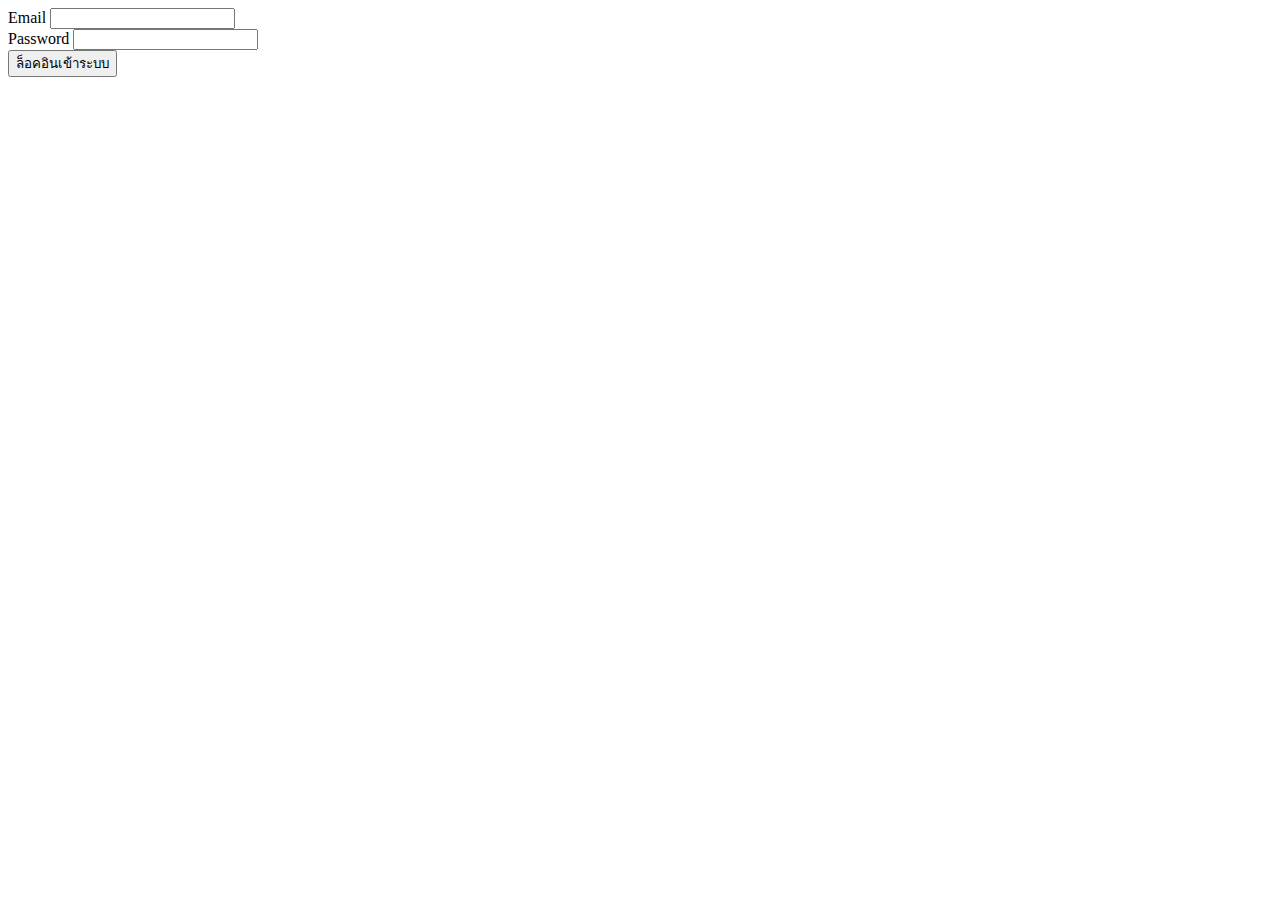
<file: index.html>
<!DOCTYPE html>
<html lang="en">
<head>
    <meta charset="UTF-8">
    <meta http-equiv="X-UA-Compatible" content="IE=edge">
    <meta name="viewport" content="width=device-width, initial-scale=1.0">
    <title>Form</title>
</head>
<body>
    <form action="results.html" method="GET">
        <div>
            <label for="email">Email</label>
            <input type="email" name="email" id="email" required>
        </div>
        <div>
            <label for="name">Password</label>
            <input type="password" name="password" required>
        </div>
        <button type="submit">ล็อคอินเข้าระบบ</button>
    </form>
</body>
</html>
</file>
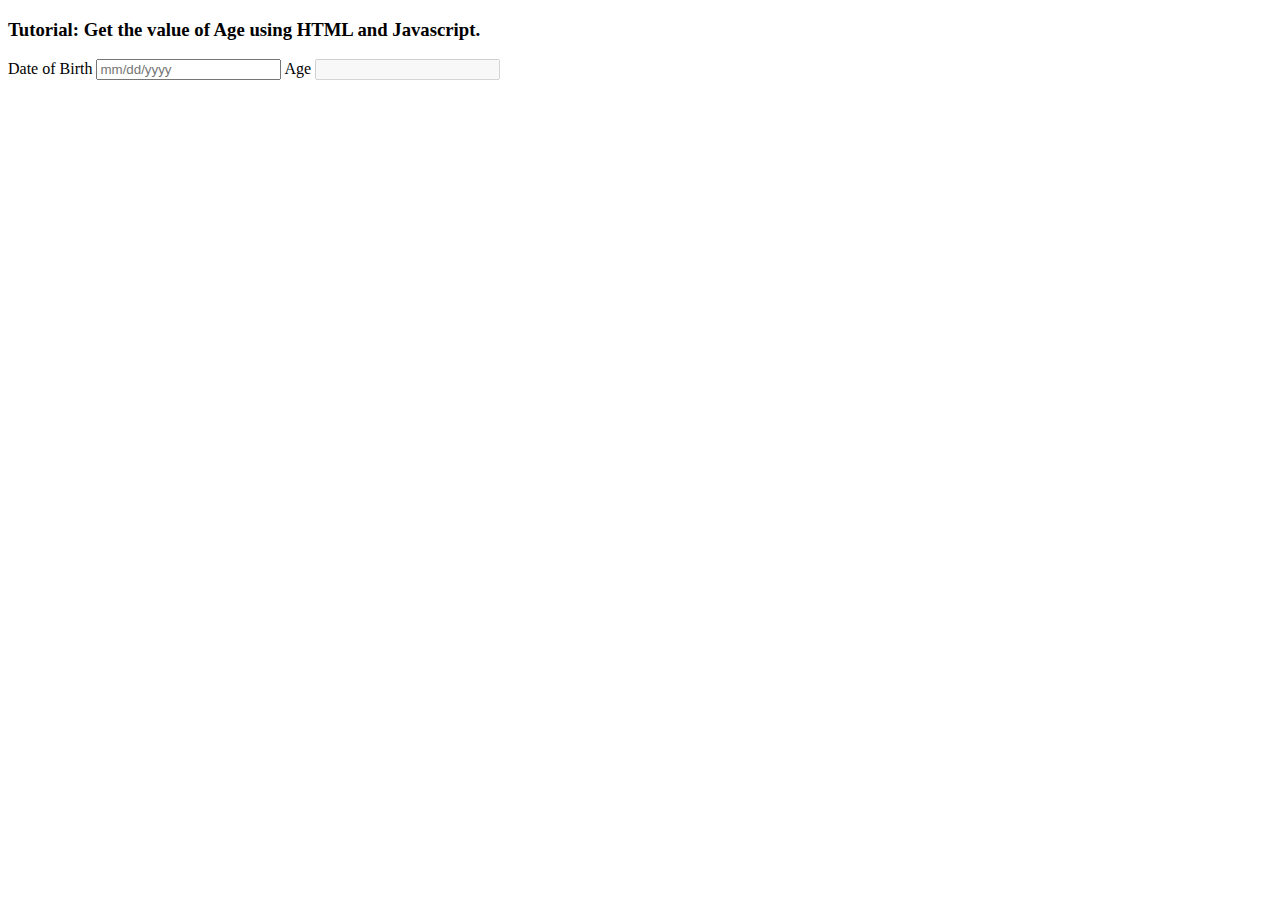
<file: Age Calculator.html>
<!DOCTYPE html>
<html>
<head>
<title>Exercise 3</title>

<script type="text/javascript">
function formatDate(date){
var d = new Date(date),
month = '' + (d.getMonth() + 1),
day = '' + d.getDate(),
year = d.getFullYear();

if (month.length < 2) month = '0' + month;
if (day.length < 2) day = '0' + day;

return [year, month, day].join('-');

}

function getAge(dateString){
var birthdate = new Date().getTime();
if (typeof dateString === 'undefined' || dateString === null || (String(dateString) === 'NaN')){
// variable is undefined or null value
birthdate = new Date().getTime();
}
birthdate = new Date(dateString).getTime();
var now = new Date().getTime();
// now find the difference between now and the birthdate
var n = (now - birthdate)/1000;
if (n < 604800){ // less than a week
var day_n = Math.floor(n/86400);
if (typeof day_n === 'undefined' || day_n === null || (String(day_n) === 'NaN')){
// variable is undefined or null
return '';
}else{
return day_n + ' day' + (day_n > 1 ? 's' : '') + ' old';
}
} else if (n < 2629743){ // less than a month
var week_n = Math.floor(n/604800);
if (typeof week_n === 'undefined' || week_n === null || (String(week_n) === 'NaN')){
return '';
}else{
return week_n + ' week' + (week_n > 1 ? 's' : '') + ' old';
}
} else if (n < 31562417){ // less than 24 months
var month_n = Math.floor(n/2629743);
if (typeof month_n === 'undefined' || month_n === null || (String(month_n) === 'NaN')){
return '';
}else{
return month_n + ' month' + (month_n > 1 ? 's' : '') + ' old';
}
}else{
var year_n = Math.floor(n/31556926);
if (typeof year_n === 'undefined' || year_n === null || (String(year_n) === 'NaN')){
return year_n = '';
}else{
return year_n + ' year' + (year_n > 1 ? 's' : '') + ' old';
}
}
}

function getAgeVal(pid){
var birthdate = formatDate(document.getElementById("txtbirthdate").value);
var count = document.getElementById("txtbirthdate").value.length;
if (count=='10'){
var age = getAge(birthdate);
var str = age;
var res = str.substring(0, 1);
if (res =='-' || res =='0'){
document.getElementById("txtbirthdate").value = "";
document.getElementById("txtage").value = "";
$('#txtbirthdate').focus();
return false;
}else{
document.getElementById("txtage").value = age;
}
}else{
document.getElementById("txtage").value = "";
return false;
}
}
</script>
</head>
<body>
<h3>Tutorial: Get the value of Age using HTML and Javascript.</h3>
<label for="txtbirthdate">Date of Birth</label>
<input id="txtbirthdate" type="text" name="txtbirthdate" maxlength="10" placeholder="mm/dd/yyyy" onkeyup="getAgeVal(0)" onblur="getAgeVal(0);">
<label for="txtage">Age</label>
<input type="text" name="txtage" id="txtage" autocomplete="off" disabled>
</body>
</html>
</file>
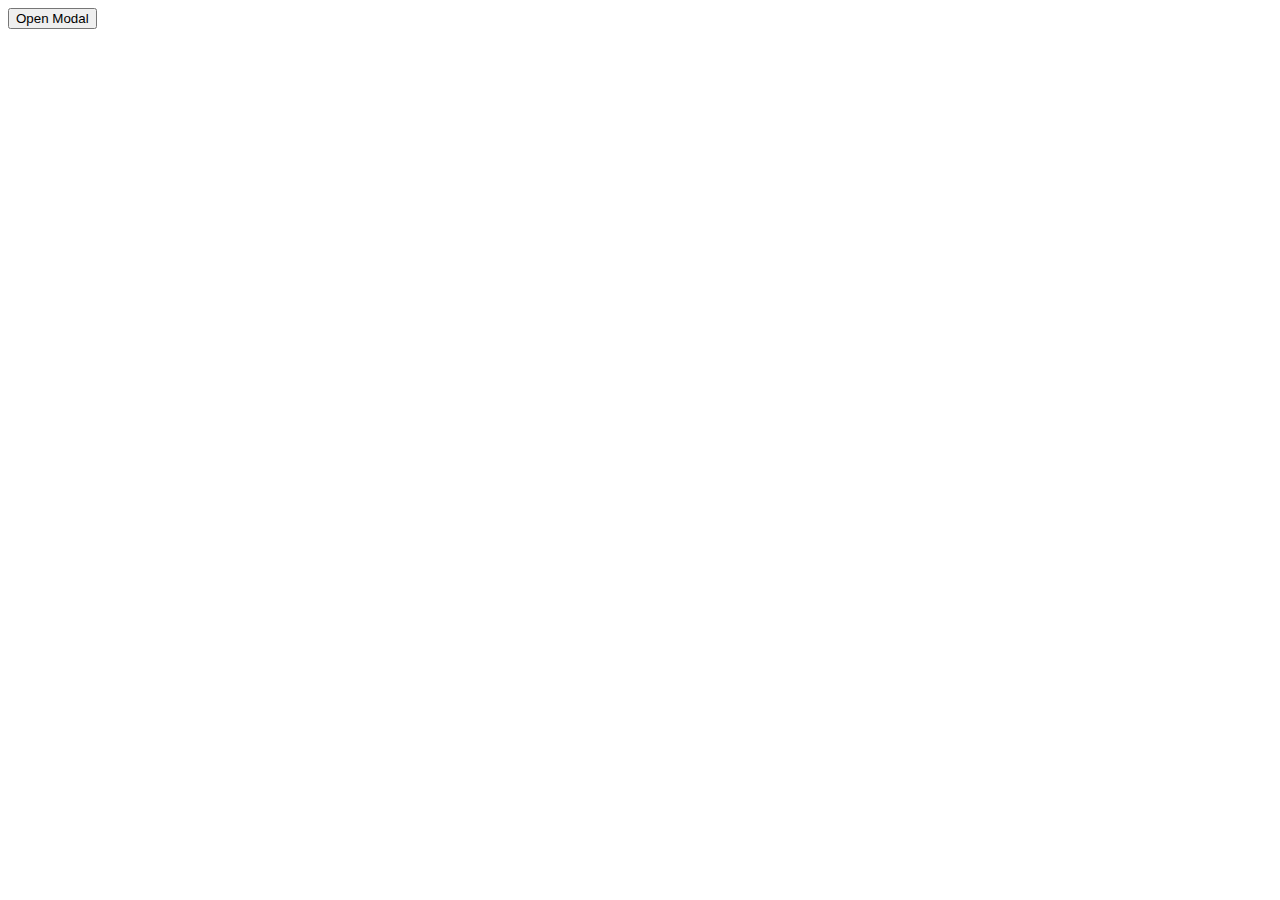
<file: Popup.html>
<!DOCTYPE html>
<html lang="en">
<head>
    <meta charset="UTF-8">
    <meta http-equiv="X-UA-Compatible" content="IE=edge">
    <meta name="viewport" content="width=device-width, initial-scale=1.0">
    <title>Modal</title>
    <link href="styles.css" rel="stylesheet">
    <script defer src="script.js"></script>
</head>
<body>
    <button data-modal-target="#modal">Open Modal</button>
    <div class="modal" id="modal">
        <div class="modal-header">
            <div class="title">Example Modal</div>
            <button data-close-button class="close-button">&times;</button>
        </div>
        <div class="modal-body">
            Lorem ipsum dolor sit amet consectetur adipisicing elit. Totam excepturi ex nisi laudantium velit impedit facilis iure quisquam libero blanditiis exercitationem ea cumque a porro praesentium, quod alias rem reiciendis consequatur neque quis obcaecati. Deleniti facere aspernatur maiores dicta mollitia ad autem natus eligendi unde. Veritatis id, molestiae, minus magnam doloribus impedit velit earum fuga tempora enim mollitia sint dicta? Natus similique unde, pariatur dolor repellat ducimus ipsum inventore ut nesciunt doloribus, laborum vel, nisi debitis officia quaerat et. A!
        </div>
    </div>
    <div id="overlay"></div>
</body>
</html>
</file>
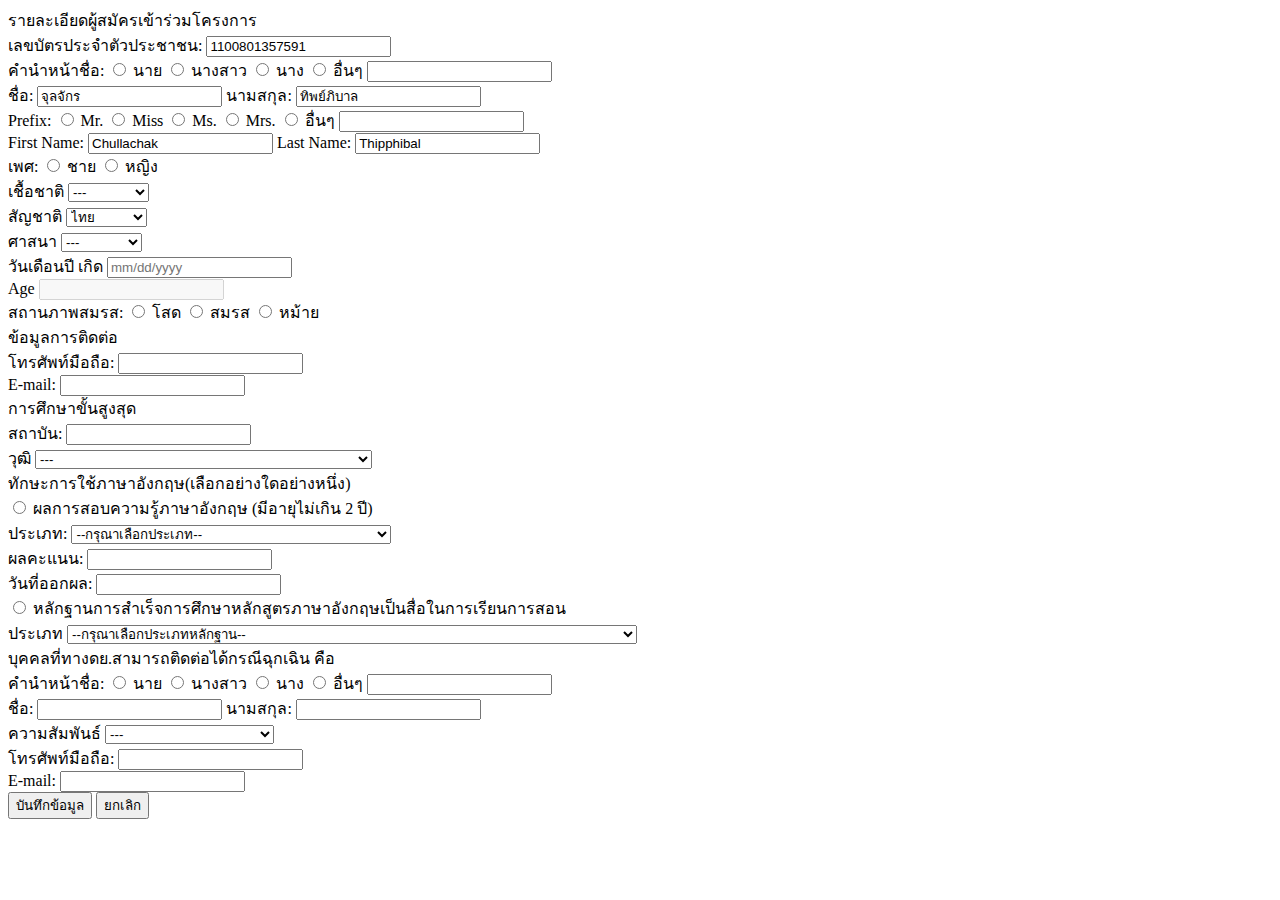
<file: registeration.html>
<!DOCTYPE html>
<html lang="en">
<head>
    <meta charset="UTF-8">
    <meta http-equiv="X-UA-Compatible" content="IE=edge">
    <meta name="viewport" content="width=device-width, initial-scale=1.0">
    <title>Form</title>
    <script type="text/javascript"></script>
</head>
<body>
    <form action="congrats.html" method="get">
        <form1>
         <div>
            รายละเอียดผู้สมัครเข้าร่วมโครงการ
         </div>
         <div>
            <label for="Id">เลขบัตรประจำตัวประชาชน:</label>
            <input type="number" name="Id" id="Id" value="1100801357591" required>
         </div>
         <div>
            คำนำหน้าชื่อ:
                 <input type="radio" name="คำนำหน้าชื่อ" id="นาย">
                 <label for="นาย">นาย</label>
                 <input type="radio" name="คำนำหน้าชื่อ" id="นางสาว">
                 <label for="นางสาว">นางสาว</label>
                 <input type="radio" name="คำนำหน้าชื่อ" id="นาง">
                 <label for="นาง">นาง</label>
                 <input type="radio" name="คำนำหน้าชื่อ" id="อื่นๆ">
                 <label for="อื่นๆ">อื่นๆ</label>
                    <label></label>
                    <input name="name">
         </div>
         <div>
             <label for="name">ชื่อ:</label>
             <input type="text" name="name" id="name" value="จุลจักร" required>
             <label for="name" >นามสกุล:</label>
             <input type="text" name="name" id="name" value="ทิพย์ภิบาล" required>
         </div>
         <div>
            Prefix:
                 <input type="radio" name="Prefix" id="Mr.">
                 <label for="Mr.">Mr.</label>
                 <input type="radio" name="Prefix" id="Miss">
                 <label for="Miss">Miss</label>
                 <input type="radio" name="Prefix" id="Ms.">
                 <label for="Ms.">Ms.</label>
                 <input type="radio" name="Prefix" id="Mrs.">
                 <label for="Mrs.">Mrs.</label>
                 <input type="radio" name="Prefix" id="อื่นๆ">
                 <label for="อื่นๆ">อื่นๆ</label>
                    <label></label>
                    <input name="name">
         </div>
         <div>
             <label for="name">First Name:</label>
             <input type="text" name="name" id="name" value="Chullachak" required>
             <label for="name">Last Name:</label>
             <input type="text" name="name" id="name" value="Thipphibal" required>
         </div>
         <div>
            เพศ:
             <input type="radio" name="เพศ" id="ชาย">
             <label for="ชาย">ชาย</label>
             <input type="radio" name="เพศ" id="หญิง">
             <label for="หญิง">หญิง</label>
         </div>
         <div>
            <label for="เชื้อชาติ">เชื้อชาติ</label>
            <select name="เชื้อชาติ" id="เชื้อชาติ">
                 <option value="---">---</option>
                 <option value="ไทย">ไทย</option>
                 <option label ="จีน" value="จีน"></option>
                 <option value="ไม่มีข้อมูล">ไม่มีข้อมูล</option>
                 <option value="อื่นๆ">อื่นๆ</option>
                 <option value="ไทยใหญ่">ไทยใหญ่</option>
            </select>
         </div>
         <div>
             <label for="สัญชาติ">สัญชาติ</label>
             <select name="สัญชาติ" id="สัญชาติ">
                 <option value="ไทย">ไทย</option>
                 <option label ="จีน" value="จีน"></option>
                 <option value="ไม่มีข้อมูล">ไม่มีข้อมูล</option>
                 <option value="อื่นๆ">อื่นๆ</option>
                 <option value="ไทยใหญ่">ไทยใหญ่</option>
            </select>
         </div>
         <div>
             <label for="ศาสนา">ศาสนา</label>
             <select name="ศาสนา" id="ศาสนา">
                 <option value="---">---</option>
                 <option value="พุทธ">พุทธ</option>
                 <option label ="คริสต์" value="คริสต์"></option>
                 <option value="อิสลาม">อิสลาม</option>
                 <option value="ไม่มีข้อมูล">ไม่มีข้อมูล</option>
                 <option value="อื่นๆ">อื่นๆ</option>
             </select>
         </div>
         <div>
            <script type="text/javascript">
                function formatDate(date){
                var d = new Date(date),
                month = '' + (d.getMonth() + 1),
                day = '' + d.getDate(),
                year = d.getFullYear();
                
                if (month.length < 2) month = '0' + month;
                if (day.length < 2) day = '0' + day;
                
                return [year, month, day].join('-');
                
                }
                
                function getAge(dateString){
                var birthdate = new Date().getTime();
                if (typeof dateString === 'undefined' || dateString === null || (String(dateString) === 'NaN')){
                // variable is undefined or null value
                birthdate = new Date().getTime();
                }
                birthdate = new Date(dateString).getTime();
                var now = new Date().getTime();
                // now find the difference between now and the birthdate
                var n = (now - birthdate)/1000;
                if (n < 604800){ // less than a week
                var day_n = Math.floor(n/86400);
                if (typeof day_n === 'undefined' || day_n === null || (String(day_n) === 'NaN')){
                // variable is undefined or null
                return '';
                }else{
                return day_n + ' day' + (day_n > 1 ? 's' : '') + ' old';
                }
                } else if (n < 2629743){ // less than a month
                var week_n = Math.floor(n/604800);
                if (typeof week_n === 'undefined' || week_n === null || (String(week_n) === 'NaN')){
                return '';
                }else{
                return week_n + ' week' + (week_n > 1 ? 's' : '') + ' old';
                }
                } else if (n < 31562417){ // less than 24 months
                var month_n = Math.floor(n/2629743);
                if (typeof month_n === 'undefined' || month_n === null || (String(month_n) === 'NaN')){
                return '';
                }else{
                return month_n + ' month' + (month_n > 1 ? 's' : '') + ' old';
                }
                }else{
                var year_n = Math.floor(n/31556926);
                if (typeof year_n === 'undefined' || year_n === null || (String(year_n) === 'NaN')){
                return year_n = '';
                }else{
                return year_n + ' year' + (year_n > 1 ? 's' : '') + ' old';
                }
                }
                }
                
                function getAgeVal(pid){
                var birthdate = formatDate(document.getElementById("txtbirthdate").value);
                var count = document.getElementById("txtbirthdate").value.length;
                if (count=='10'){
                var age = getAge(birthdate);
                var str = age;
                var res = str.substring(0, 1);
                if (res =='-' || res =='0'){
                document.getElementById("txtbirthdate").value = "";
                document.getElementById("txtage").value = "";
                $('#txtbirthdate').focus();
                return false;
                }else{
                document.getElementById("txtage").value = age;
                }
                }else{
                document.getElementById("txtage").value = "";
                return false;
                }
                }
                </script>
                <div>
                    <label for="txtbirthdate">วันเดือนปี เกิด</label>
                    <input id="txtbirthdate" type="text" name="txtbirthdate" maxlength="10" placeholder="mm/dd/yyyy" onkeyup="getAgeVal(0)" onblur="getAgeVal(0);" required>
                </div>
                <div>
                    <label for="txtage">Age</label>
                    <input type="text" name="txtage" id="txtage" autocomplete="off" disabled>
                </div>
         <div>
             สถานภาพสมรส:
             <input type="radio" name="สถานภาพสมรส" id="โสด">
             <label for="โสด">โสด</label>
             <input type="radio" name="สถานภาพสมรส" id="สมรส">
             <label for="สมรส">สมรส</label>
             <input type="radio" name="สถานภาพสมรส" id="หม้าย">
             <label for="หม้าย">หม้าย</label>            
         </div>
        </form1>
        <form2>
         ข้อมูลการติดต่อ
         <div> 
             <label for="phone">โทรศัพท์มือถือ:</label> 
             <input type="tel" name="phone" id="phone" required>
         </div>
         <div>
             <label for="email">E-mail:</label> 
             <input type="email" name="email" id="email" required>
         </div>
        </form2>
         <form3>
         การศึกษาขั้นสูงสุด
         <div>
             <label>สถาบัน:</label>
             <input name="name">
         </div>
         <div>
             <label for="วุฒิ">วุฒิ</label>
             <select name="วุฒิ" id="วุฒิ">
                 <option value="---">---</option>
                 <option value="ประกาศนียบัตร หรือหลักสูตรเฉพาะ (สูงกว่าปริญญาเอก)">ประกาศนียบัตร หรือหลักสูตรเฉพาะ (สูงกว่าปริญญาเอก)</option>
                 <option value="ปริญญาโท หรือเทียบเท่า">ปริญญาโท หรือเทียบเท่า</option>
                 <option value="ปริญญาตรี หรือเทียบเท่า">ปริญญาตรี หรือเทียบเท่า</option>
            </select>
         </div>
        </form3>
        <form4>
         ทักษะการใช้ภาษาอังกฤษ(เลือกอย่างใดอย่างหนึ่ง)
         <div> 
         <input type="radio" name="ทักษะการใช้ภาษาอังกฤษ(เลือกอย่างใดอย่างหนึ่ง)" id="ผลการสอบความรู้ภาษาอังกฤษ (มีอายุไม่เกิน 2 ปี)">
         <label for="ผลการสอบความรู้ภาษาอังกฤษ (มีอายุไม่เกิน 2 ปี)">ผลการสอบความรู้ภาษาอังกฤษ (มีอายุไม่เกิน 2 ปี)</label>
         <div> 
             <label for="ประเภท">ประเภท:</label>
             <select name=" ทักษะการใช้ภาษาอังกฤษ(เลือกอย่างใดอย่างหนึ่ง)" id="ประเภท">
                <option value="--กรุณาเลือกประเภท--">--กรุณาเลือกประเภท--</option>
                <option value="IELTS">IELTS คะแนนแต่ละทักษะ ไม่ต่ำกว่า 4.5</option>
                <option value="TOFEL">TOFEL IBT คะแนนรวม ไม่ต่ำกว่า 32</option>
                <option value="PTE">PTE Academic คะแนนรวม ไม่ต่ำกว่า 30</option>
                <option valye="Cambridge English">Cambridge English : CAE คะแนนรวม ไม่ต่ำกว่า 30</option>
             </select>
         <div>
             <label for="ผลคะแนน:">ผลคะแนน:</label>
             <input type="ผลคะแนน" name="ทักษะการใช้ภาษาอังกฤษ(เลือกอย่างใดอย่างหนึ่ง)" id="ผลคะแนน:">
         </div>
         <div>
             <label for="วันที่ออกผล:">วันที่ออกผล:</label>
             <input type="วันที่ออกผล" name="ทักษะการใช้ภาษาอังกฤษ(เลือกอย่างใดอย่างหนึ่ง)" id="วันที่ออกผล">
         </div>
         </div>
         <input type="radio" name="ทักษะการใช้ภาษาอังกฤษ(เลือกอย่างใดอย่างหนึ่ง)" id="หลักฐานการสำเร็จการศึกษาหลักสูตรภาษาอังกฤษเป็นสื่อในการเรียนการสอน">
         <label for="หลักฐานการสำเร็จการศึกษาหลักสูตรภาษาอังกฤษเป็นสื่อในการเรียนการสอน">หลักฐานการสำเร็จการศึกษาหลักสูตรภาษาอังกฤษเป็นสื่อในการเรียนการสอน</label>
         <div>
             <label for="ประเภท">ประเภท</label>
             <select name="ทักษะการใช้ภาษาอังกฤษ(เลือกอย่างใดอย่างหนึ่ง)" id="ประเภท">
                 <option value="--กรุณาเลือกประเภทหลักฐาน--">--กรุณาเลือกประเภทหลักฐาน--</option>
                 <option value="ระดับมัธยมศึกษา ระยะเวลา 5 ปี">ระดับมัธยมศึกษา ระยะเวลา 5 ปี</option>
                 <option value="ระดับประถมศึกษาและมัธยมศึกษาตอนต้น">ระดับประถมศึกษาและมัธยมศึกษาตอนต้น</option>
                 <option value="ระดับปริญญาบัตร/ประกาศนียบัตรจากประเทศออสเตรเลีย ระยะเวลา 1 ปี">ระดับปริญญาบัตร/ประกาศนียบัตรจากประเทศออสเตรเลีย ระยะเวลา 1 ปี</option>ฃ
                 <option value="ระดับอนุปริญญา/สูงกว่าปริญญา/ประกาศนียบัตรวิชาชีพ หลักสูตรเต็มเวลา ระยะเวลาอย่างน้อย 2 ปั">ระดับอนุปริญญา/สูงกว่าปริญญา/ประกาศนียบัตรวิชาชีพ หลักสูตรเต็มเวลา ระยะเวลาอย่างน้อย 2 ปี</option>
            </select>
         </div>
         </div>
        </form4>
        <form5>
         บุคคลที่ทางดย.สามารถติดต่อได้กรณีฉุกเฉิน คือ
         <div>
            คำนำหน้าชื่อ: 
             <input type="radio" name="คำนำหน้าชื่อ" id="นาย">
             <label for="นาย">นาย</label>
             <input type="radio" name="คำนำหน้าชื่อ" id="นางสาว">
             <label for="นางสาว">นางสาว</label>
             <input type="radio" name="คำนำหน้าชื่อ" id="นาง">
             <label for="นาง">นาง</label>
             <input type="radio" name="คำนำหน้าชื่อ" id="อื่นๆ">
             <label for="อื่นๆ">อื่นๆ</label>
                 <label></label>
                 <input name="name">
         </div>
         <div>
             <label for="name">ชื่อ:</label>
             <input type="text" name="name" id="name" required>
             <label for="name" >นามสกุล:</label>
             <input type="text" name="name" id="name" required>
         </div>
         <div>
            <label for="ความสัมพันธ์">ความสัมพันธ์</label>
             <select name="ความสัมพันธ์" id="ความสัมพันธ์">
                 <option value="---">---</option>
                 <option value="บุตร">บุตร</option>
                 <option value="บุตรบุญธรรม">บุตรบุญธรรม</option>
                 <option value="คู่สมรส">คู่สมรส</option>
                 <option value="บิดา">บิดา</option>
                 <option value="มารดา">มารดา</option>
                 <option value="พี่น้องร่วมบิดา หรือมารดา">พี่น้องร่วมบิดา หรือมารดา</option>
                 <option value="ญาติ">ญาติ</option>
                 <option value="ครู">ครู</option>
                 <option value="นักสังคมสงเคราะห์">นักสังคมสงเคราะห์</option>
                 <option value="เจ้าหน้าที่สาธารณสุข">เจ้าหน้าที่สาธารณสุข</option>
                 <option value="ผู้ปกครอง">ผู้ปกครอง</option>
                 <option value="ตนเอง">ตนเอง</option>
                 <option value="คนรู้จัก">คนรู้จัก</option>
                 <option value="บุตรเขย">บุตรเขย</option>
                 <option value="อื่นๆ">อื่น ๆ</option>
             </select>
         </div>
         <div>
             <label for="phone">โทรศัพท์มือถือ:</label> 
             <input type="tel" name="phone" id="phone" required>
         </div>
         <div>
             <label for="email">E-mail:</label> 
             <input type="email" name="email" id="email" required>
         </div>
        </form5>
        <button type="submit">บันทึกข้อมูล</button> 
        <input type="button" onclick="history.back();" value="ยกเลิก"></button>
    </form>
</body>
</html>
</file>
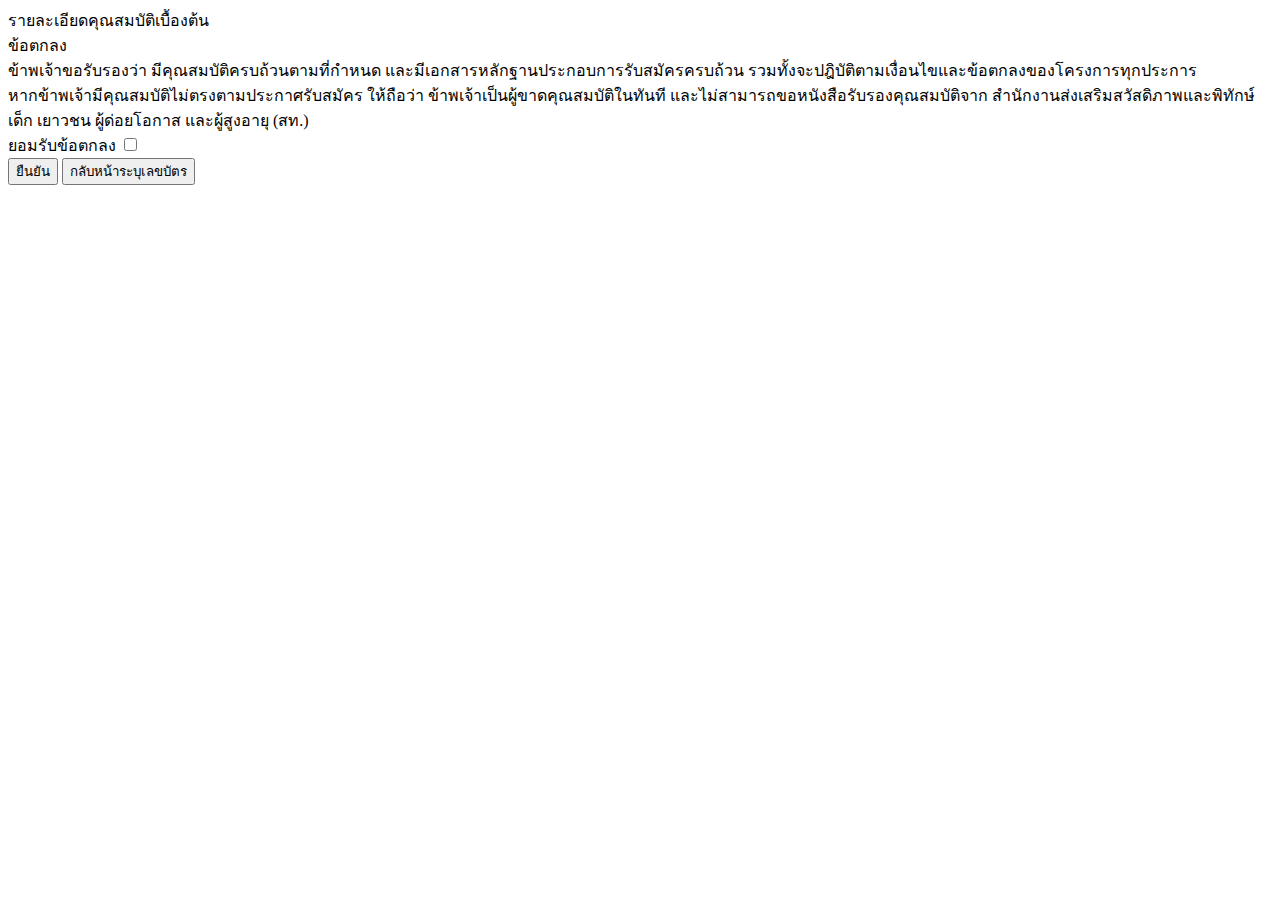
<file: results.html>
<!DOCTYPE html>
<html lang="en">
<head>
    <meta charset="UTF-8">
    <meta http-equiv="X-UA-Compatible" content="IE=edge">
    <meta name="viewport" content="width=device-width, initial-scale=1.0">
    <title>Form</title>
</head>
<body>
    <form action="registeration.html" method="GET">
        <div>
            รายละเอียดคุณสมบัติเบื้องต้น
        </div>
        <div>
          ข้อตกลง
          <div>
        <div>
                 ข้าพเจ้าขอรับรองว่า มีคุณสมบัติครบถ้วนตามที่กำหนด และมีเอกสารหลักฐานประกอบการรับสมัครครบถ้วน
            รวมทั้งจะปฎิบัติตามเงื่อนไขและข้อตกลงของโครงการทุกประการ
        </div>
        <div>
                 หากข้าพเจ้ามีคุณสมบัติไม่ตรงตามประกาศรับสมัคร ให้ถือว่า ข้าพเจ้าเป็นผู้ขาดคุณสมบัติในทันที
            และไม่สามารถขอหนังสือรับรองคุณสมบัติจาก สำนักงานส่งเสริมสวัสดิภาพและพิทักษ์เด็ก เยาวชน ผู้ด่อยโอกาส และผู้สูงอายุ (สท.)
        </div>
            <label for="ยอมรับข้อตกลง">ยอมรับข้อตกลง</label>
            <input type="checkbox" name="ยอมรับข้อตกลง" id="ยอมรับข้อตกลง" required>
          </div>
        </div>
        <button type="submit">ยืนยัน</button> <input type="button" onclick="history.back();" value="กลับหน้าระบุเลขบัตร"></button>
    </form>
</body>
</html>
</file>
<file: styles.css>
*, *::after, *::before {
     box-sizing: border-box;
}

.modal {
     position: fixed;
     top: 50%;
     left: 50%;
     transform: translate(-50%, -50%) scale(0);
     transition: 200ms ease-in-out;
     border: 1px solid black;
     border-radius: 10px;
     z-index: 10;
     background-color: white;
     width: 500px;
     max-width: 80%;
}

.modal.active {
     transform: translate(-50%, -50%) scale(1);
}

.modal-header {
     padding: 10px 15px;
     display: flex;
     justify-content: space-between;
     align-items: center;
     border-bottom: 1px solid black
}

.modal-header .title{
     font-size: 1.25rem;
     font-weight: bold;
}

.modal-header .close-button {
     cursor: pointer;
     border: none;
     outline: none;
     background: none;
     font-size: 1.25rem;
     font-weight: bold;
}
    
.modal-body {
     padding: 10px 15px;
}

#overlay {
     position: fixed;
     opacity: 0;
     top: 0;
     transition: 200ms ease-in-out;
     left: 0;
     right: 0;
     bottom: 0;
     background-color: rgba(0,0,0,.5);
     pointer-events: none;
}

#overlay.active {
     opacity: 1;
     pointer-events: all;
}
</file>
